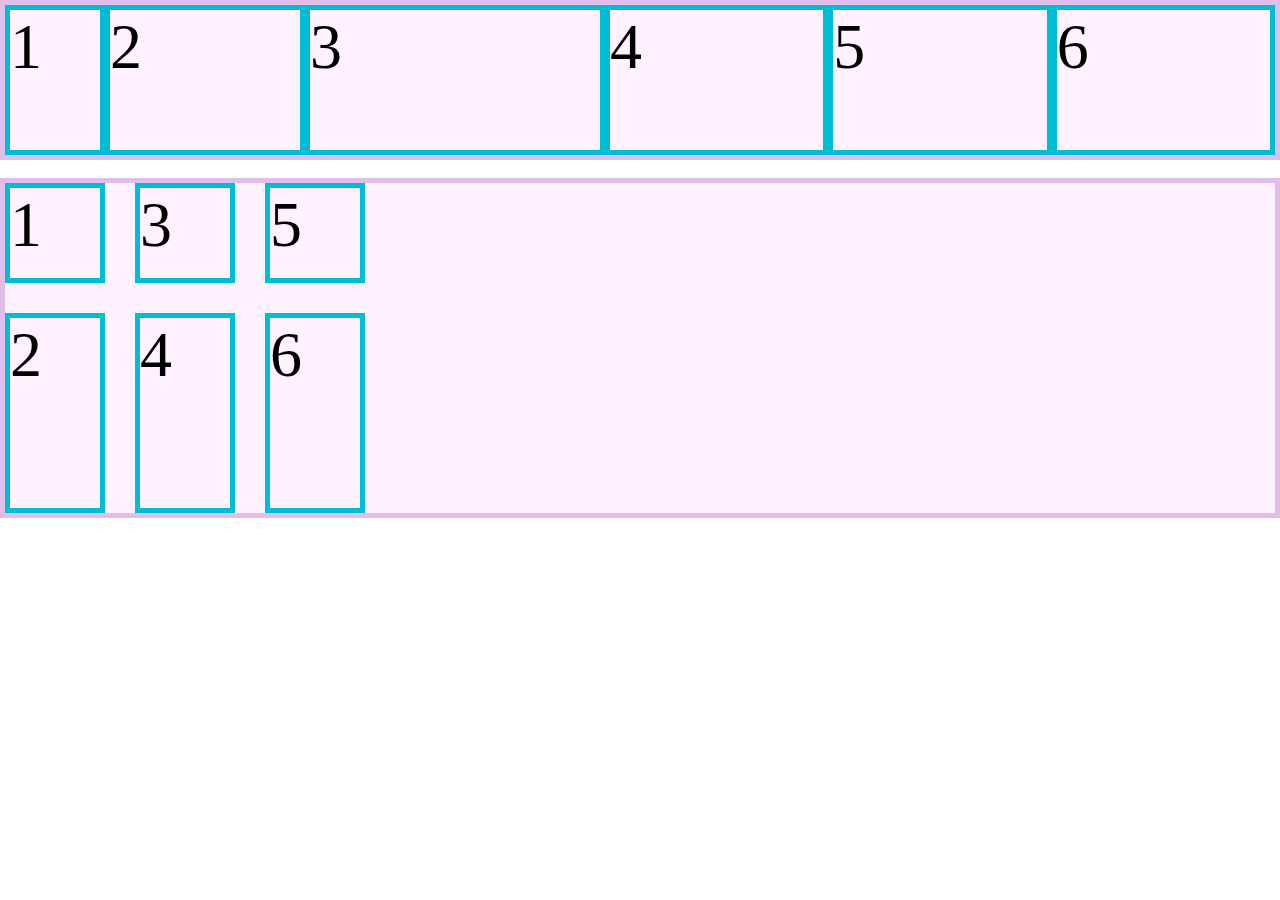
<file: index.html>
<!DOCTYPE html>
<html lang="en">
<head>
    <meta charset="UTF-8">
    <meta http-equiv="X-UA-Compatible" content="IE=edge">
    <meta name="viewport" content="width=device-width, initial-scale=1.0">
    <title>Curso Grid </title>
    <link rel="stylesheet" href="./style.css" />    
</head>
<body>
    <div class="container"> 
        <div class="item">1</div>
        <div class="item">2</div>
        <div class="item">3</div>
        <div class="item">4</div>
        <div class="item">5</div>
        <div class="item">6</div>
    </div>
    <br/>
    <div class="container2"> 
        <div class="item">1</div>
        <div class="item">2</div>
        <div class="item">3</div>
        <div class="item">4</div>
        <div class="item">5</div>
        <div class="item">6</div>
    </div>
    
</body>
</html>
</file>
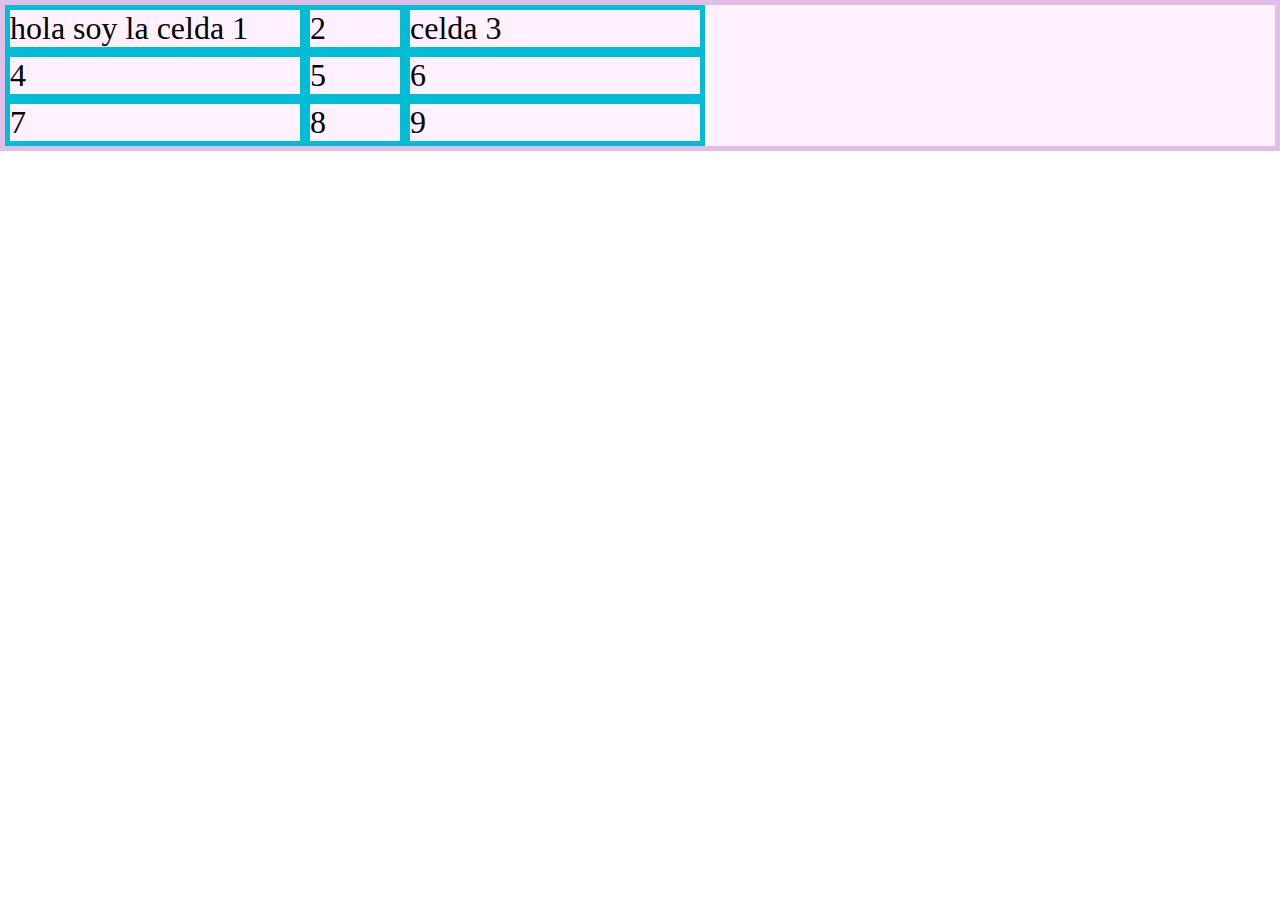
<file: FuncionesEspeciales/index.html>
<!DOCTYPE html>
<html lang="en">
<head>
    <meta charset="UTF-8">
    <meta http-equiv="X-UA-Compatible" content="IE=edge">
    <meta name="viewport" content="width=device-width, initial-scale=1.0">
    <title>Funciones especiales</title>
    <link rel="stylesheet" href="./style.css" />    
</head>
<body>
    <div class="container"> 
        <div class="item">hola soy la celda 1</div>
        <div class="item">2</div>
        <div class="item">celda  3</div>
        <div class="item">4</div>
        <div class="item">5</div>
        <div class="item">6</div>
        <div class="item">7</div>
        <div class="item">8</div>
        <div class="item">9</div>
    </div>
</body>
</html>
</file>
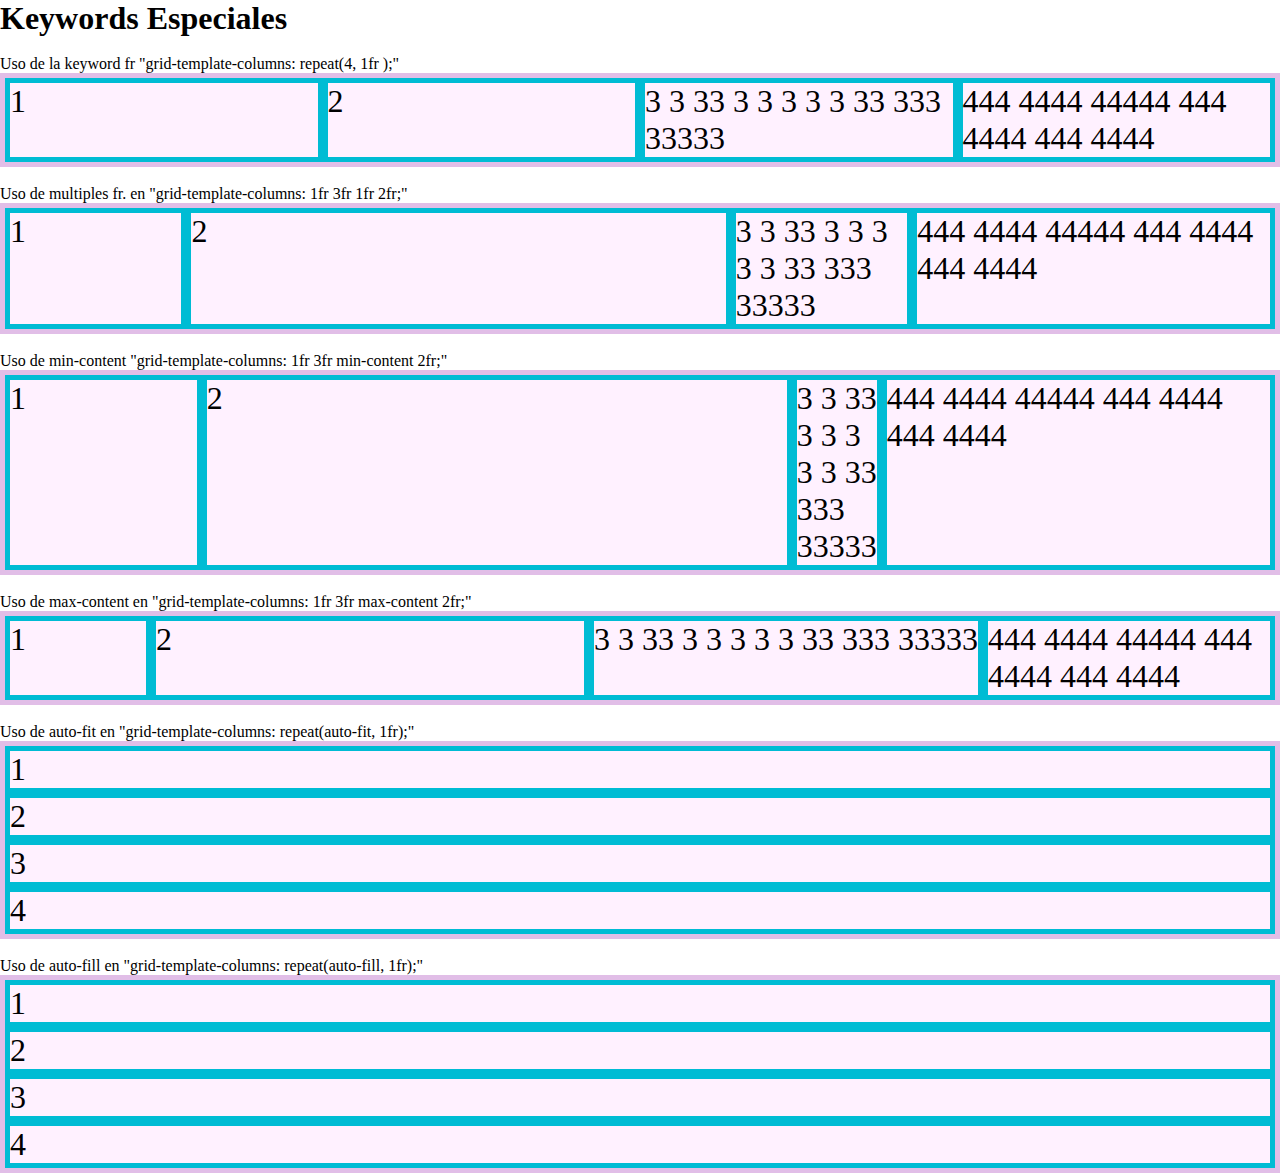
<file: KeywordsEspeciales/index.html>
<!DOCTYPE html>
<html lang="en">
<head>
    <meta charset="UTF-8">
    <meta http-equiv="X-UA-Compatible" content="IE=edge">
    <meta name="viewport" content="width=device-width, initial-scale=1.0">
    <title>Keywords Especiales</title>
    <link rel="stylesheet" href="./styles.css">
</head>
<body>
    <h1>Keywords Especiales</h1>
    <br>
    <p>Uso de la keyword fr "grid-template-columns: repeat(4, 1fr );"</p>    
    <div class="container">
        <div class="item item-1">1</div>
        <div class="item item-2">2</div>
        <div class="item item-3">3 3 33 3 3 3 3 3 33 333 33333</div>
        <div class="item item-4">444 4444 44444 444 4444 444 4444</div>
    </div>
    <br>
    <p>Uso de multiples fr. en "grid-template-columns: 1fr 3fr 1fr 2fr;" <br></p>
    <div class="container2">
        <div class="item item-5">1</div>
        <div class="item item-6">2</div>
        <div class="item item-7">3 3 33 3 3 3 3 3 33 333 33333</div>
        <div class="item item-8">444 4444 44444 444 4444 444 4444</div>
    </div>
    <br>
    <p>Uso de min-content "grid-template-columns: 1fr 3fr min-content 2fr;" <br></p>
    <div class="container3">
        <div class="item item-9">1</div>
        <div class="item item-10">2</div>
        <div class="item item-11">3 3 33 3 3 3 3 3 33 333 33333</div>
        <div class="item item-12">444 4444 44444 444 4444 444 4444</div>
    </div>
    <br>
    <p>Uso de max-content en "grid-template-columns: 1fr 3fr max-content 2fr;"</p>
    <div class="container4">
        <div class="item item-9">1</div>
        <div class="item item-10">2</div>
        <div class="item item-11">3 3 33 3 3 3 3 3 33 333 33333</div>
        <div class="item item-12">444 4444 44444 444 4444 444 4444</div>
    </div>
    <br>
    <p>Uso de auto-fit en "grid-template-columns: repeat(auto-fit, 1fr);"</p>
    <div class="container5">
        <div class="item item-13">1</div>
        <div class="item item-14">2</div>
        <div class="item item-15">3</div>
        <div class="item item-16">4</div>
    </div>
    <br>
    <p>Uso de auto-fill en "grid-template-columns: repeat(auto-fill, 1fr);"</p>
    <div class="container6">
        <div class="item item-17">1</div>
        <div class="item item-18">2</div>
        <div class="item item-19">3</div>
        <div class="item item-20">4</div>
    </div>
</body>
</html>
</file>
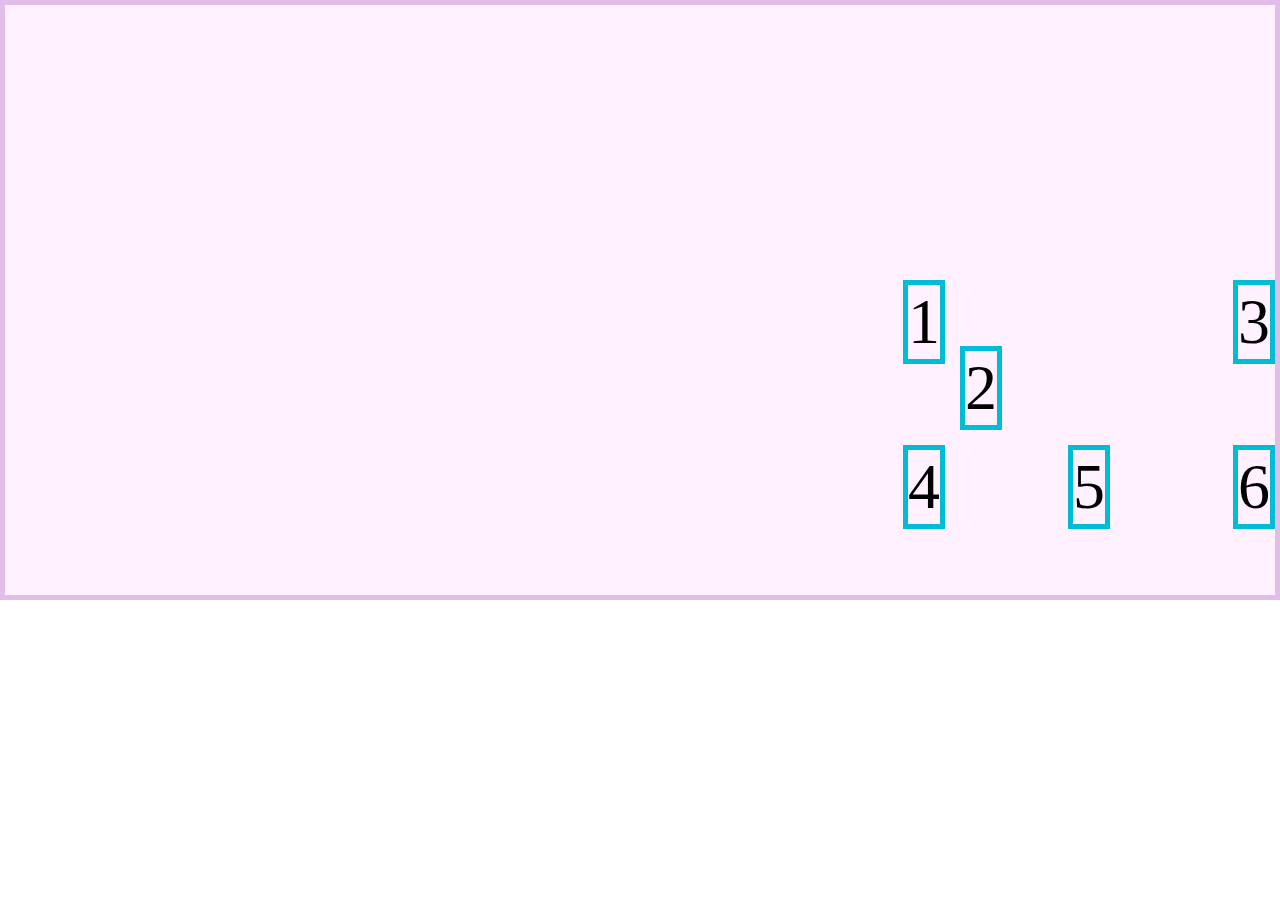
<file: PropiedadesAlineacion/index.html>
<!DOCTYPE html>
<html lang="en">
<head>
    <meta charset="UTF-8">
    <meta http-equiv="X-UA-Compatible" content="IE=edge">
    <meta name="viewport" content="width=device-width, initial-scale=1.0">
    <title>Propiedades de Alineación</title>
    <link rel="stylesheet" href="./style.css" >    
</head>
<body>
    <div class="container">
        <div class="item item-1">1</div>
        <div class="item item-2">2</div>
        <div class="item item-3">3</div>
        <div class="item item-4">4</div>
        <div class="item item-5">5</div>
        <div class="item item-6">6</div>
    </div>
</body>
</html>
</file>
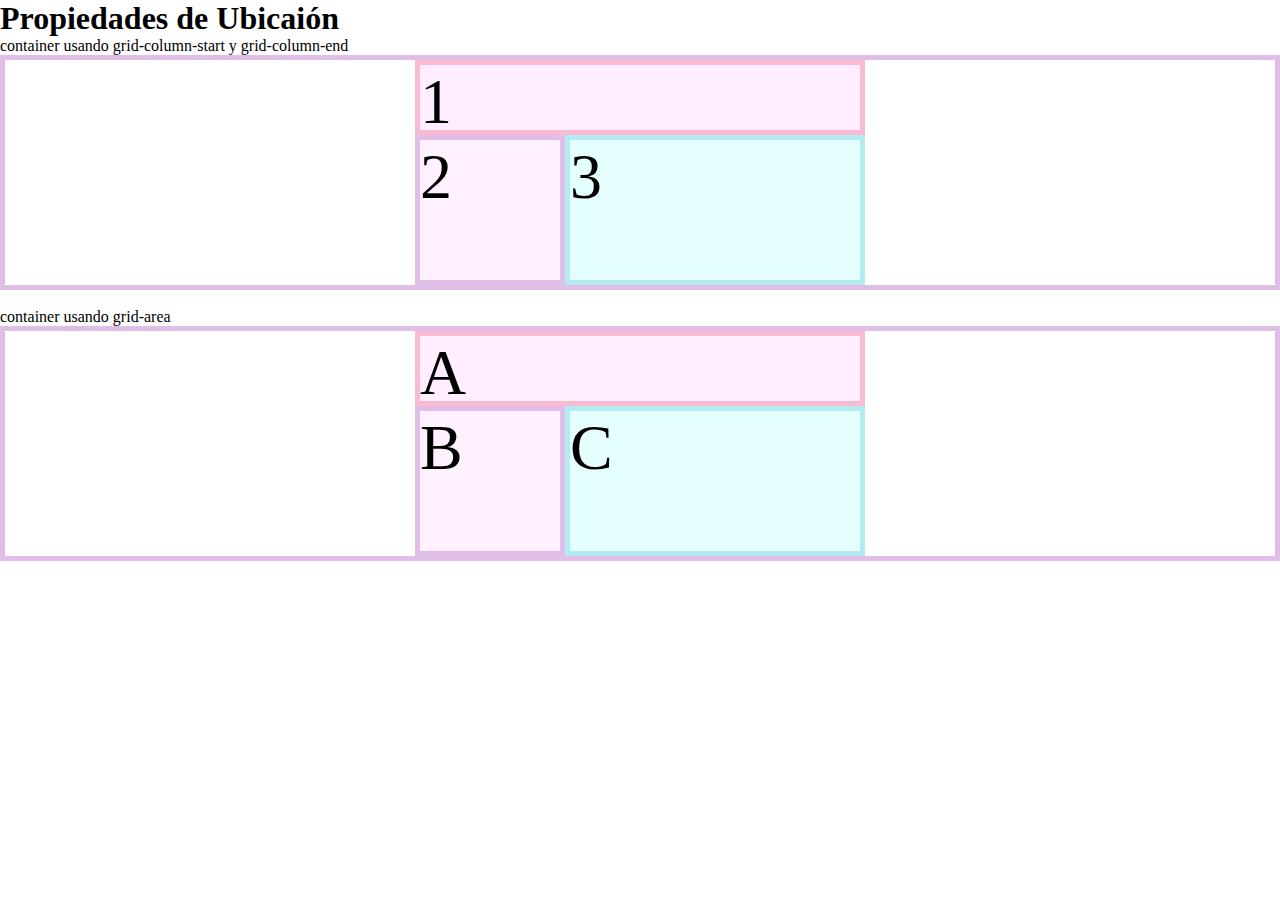
<file: PropiedadesUbicacion/index.html>
<!DOCTYPE html>
<html lang="en">
<head>
    <meta charset="UTF-8">
    <meta http-equiv="X-UA-Compatible" content="IE=edge">
    <meta name="viewport" content="width=device-width, initial-scale=1.0">
    <title>Propiedades de Ubicaión</title>
    <link rel="stylesheet" href="./style.css" />
</head>
<body>
    <h1>Propiedades de Ubicaión</h1>
    <p>container usando grid-column-start y grid-column-end</p>
    <div class="container1">
        <div class="item item-1">1</div>
        <div class="item item-2">2</div>
        <div class="item item-3">3</div>
    </div>
    <br/>
    <p>container usando grid-area</p>
    <div class="container2">
        <div class="item item-a">A</div>
        <div class="item item-b">B</div>
        <div class="item item-c">C</div>
    </div>
</body>
</html>
</file>
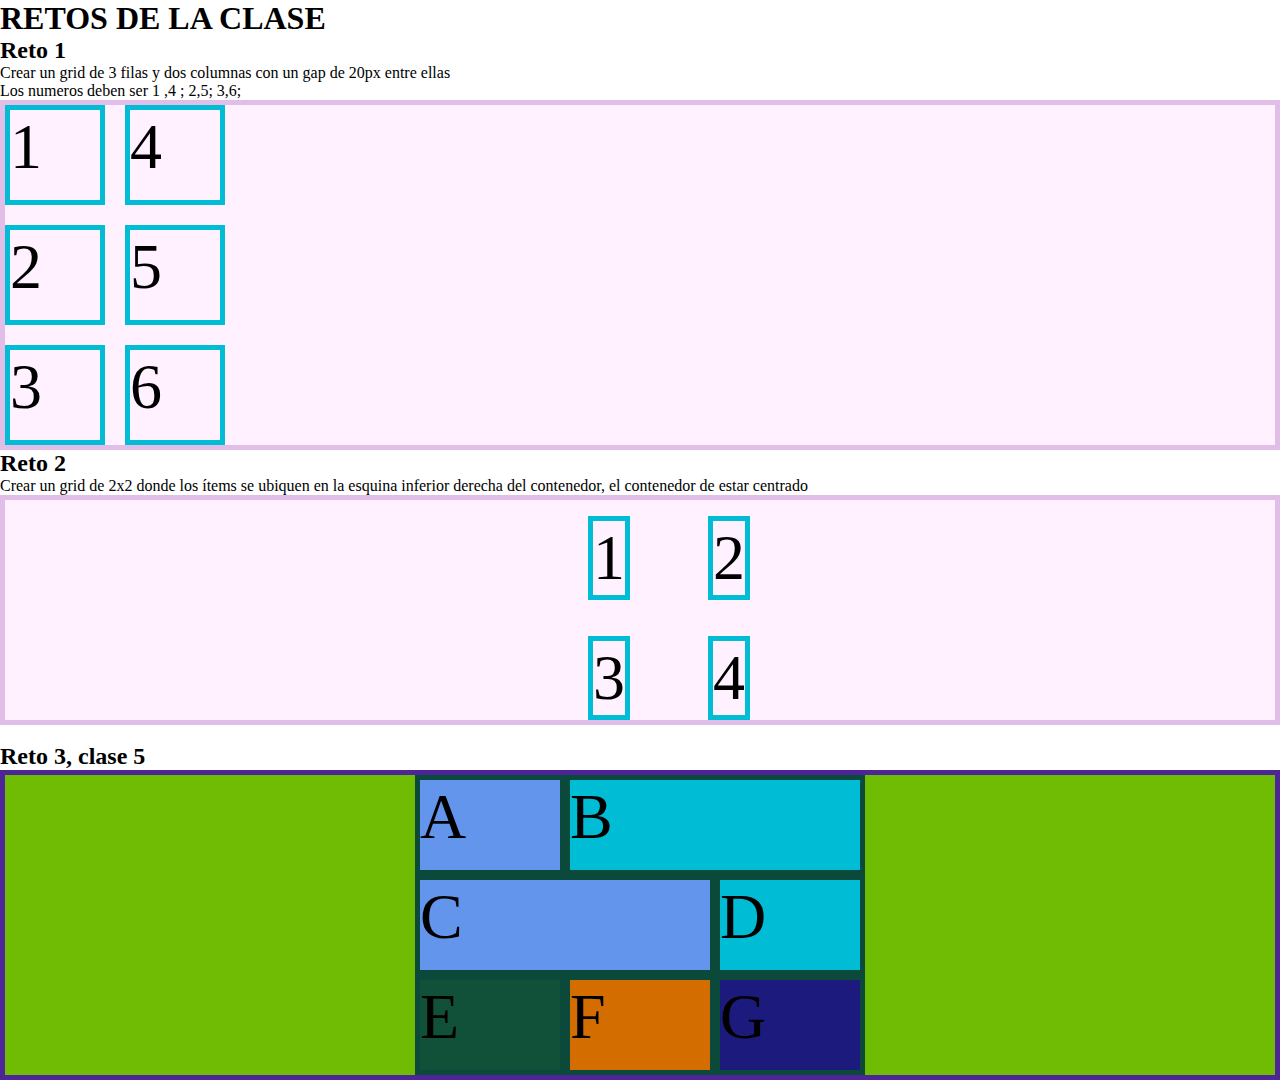
<file: Retos clase/index.html>
<!DOCTYPE html>
<html lang="en">
<head>
    <meta charset="UTF-8">
    <meta http-equiv="X-UA-Compatible" content="IE=edge">
    <meta name="viewport" content="width=device-width, initial-scale=1.0">
    <title>RETOS DE LA CLASE</title>
    <link rel="stylesheet" href="./style.css" />    
</head>
<body>
    <h1>RETOS DE LA CLASE</h1>
    <h2>Reto 1</h2>
    <p>Crear un grid de 3 filas y dos columnas con un gap de 20px entre ellas</p>
    <p> Los numeros deben ser 1 ,4 ; 2,5; 3,6;</p>
    <div class="reto1"> 
        <div class="item">1</div>
        <div class="item">2</div>
        <div class="item">3</div>
        <div class="item">4</div>
        <div class="item">5</div>
        <div class="item">6</div>
    </div>
    <h2>Reto 2</h2>
    <p>Crear un grid de 2x2 donde los ítems se ubiquen en la esquina inferior derecha del contenedor, el contenedor de estar centrado</p>
    <div class="reto2"> 
        <div class="item item2">1</div>
        <div class="item item2">2</div>
        <div class="item item2">3</div>
        <div class="item item2">4</div>
    </div>
    <br/>
    <h2>Reto 3, clase 5</h2>
    <p></p>
    <div class="reto3">        
            <div class="muro itemA">A</div>
            <div class="muro itemB">B</div>
        
        
            <div class="muro itemC">C</div>
            <div class="muro itemD">D</div>
        
        
            <div class="muro itemE">E</div>
            <div class="muro itemF">F</div>
            <div class="muro itemG">G</div>
    </div>
</body>
</html>
</file>
<file: style.css>
*{
    margin: 0;
    padding: 0;
    box-sizing: border-box;
}
.container {
    border: 5px solid #e1bee7;
    background-color: #fff1ff;
    display: grid;
    
    /*numero de columnas y ancho de cada columna*/
    grid-template-columns: 100px 200px 300px;

    /*alto de cada fila*/
    /* grid-template-rows: 150px 250px; */

    /*usado para grillas con n elementos, con un alto definido*/
    grid-auto-rows: 150px;

    /*modifica la forma de llenado de grilla*/
    grid-auto-flow: column;
}

.container2{
    border: 5px solid #e1bee7;
    background-color: #fff1ff;
    display: grid;
    grid-template-rows: 100px 200px;
    grid-auto-columns:100px;
    grid-auto-flow: column;
    
    /*espacio entre filas*/
    /* row-gap: 15px;
    column-gap: 15px; */
    gap: 30px;
}
.item {
    border: 5px solid #00bcd4;
    font-size: 4rem;
}
</file>
<file: FuncionesEspeciales/style.css>
*{
    margin: 0;
    padding: 0;
    box-sizing: border-box;
}
.container {
    border: 5px solid #e1bee7;
    background-color: #fff1ff;
    display: grid;
    grid-template-columns: minmax(75px, 300px) 100px minmax(60px, 300px);
    grid-auto-rows: repeat(3, auto);

}
.item {
    border: 5px solid #00bcd4;
    font-size: 2rem;
}
</file>
<file: KeywordsEspeciales/styles.css>
*{
    margin: 0;
    padding: 0;
    box-sizing: border-box;
}
.container {
    border: 5px solid #e1bee7;
    background-color: #fff1ff;
    display: grid;
    grid-template-columns: repeat(4, 1fr );
}
.item {
    border: 5px solid #00bcd4;
    font-size: 2rem;
}
.container2 {
    border: 5px solid #e1bee7;
    background-color: #fff1ff;
    display: grid;
    grid-template-columns: 1fr 3fr 1fr 2fr;
}
.container3 {
    border: 5px solid #e1bee7;
    background-color: #fff1ff;
    display: grid;
    grid-template-columns: 1fr 3fr min-content 2fr;
}
.container4 {
    border: 5px solid #e1bee7;
    background-color: #fff1ff;
    display: grid;
    grid-template-columns: 1fr 3fr max-content 2fr;
}
.container5 {
    border: 5px solid #e1bee7;
    background-color: #fff1ff;
    display: grid;
    grid-template-columns: repeat(auto-fit, 1fr);
}
.container6 {
    border: 5px solid #e1bee7;
    background-color: #fff1ff;
    display: grid;
    grid-template-columns: repeat(auto-fill, 1fr);
}
</file>
<file: PropiedadesAlineacion/style.css>
*{
    margin: 0;
    padding: 0;
    box-sizing: border-box;
}
.container {
    border: 5px solid #e1bee7;
    background-color: #fff1ff;
    display: grid;
    grid-gap: 15px;
    grid-template-columns: 150px 150px 150px;
    grid-auto-rows: 150px;    
    height: 600px;
    /*propiedades de alineacion de content e items*/
    place-content: end;
    justify-items: end;
    align-items: start
}

.item{
    border: 5px solid #00bcd4;
    font-size: 4rem;
}
.item-2 {
    justify-self: start;
    align-self: end;
}
</file>
<file: PropiedadesUbicacion/style.css>
*{
    margin: 0;
    padding: 0;
    box-sizing: border-box;
}
.container1{
    border: 5px solid #e1bee7;
    background-color: white;
    display: grid;
    grid-template-columns: 150px 150px 150px;
    grid-template-rows: 75px 75px 75px;
    place-content: center;
}
.item{
    font-size: 4rem;
}
.item-1{
    border: 5px solid #f8bbd0;
    background-color: #ffeeff;
    grid-column-start: 1;
    grid-column-end: 4;
}
.item-2{
    border: 5px solid #e1bee7;
    background-color: #fff1ff;
    grid-row: 2 / 4;
}
.item-3{
    border: 5px solid #b2ebf2;
    background-color: #e5ffff;
    grid-area: 2 / 2 / 4 /4;
}
.container2{
    border: 5px solid #e1bee7;
    background-color: white;
    display: grid;
    grid-template-columns: 150px 150px 150px;
    grid-template-rows: 75px 75px 75px;
    grid-template-areas: 
    "header header header"
    "side main main"
    "side main main";
    place-content: center;
}
.item-a{
    border: 5px solid #f8bbd0;
    background-color: #ffeeff;    
    grid-area:header;
}
.item-b{
    border: 5px solid #e1bee7;
    background-color: #fff1ff;
    grid-area:side;
}
.item-c{
    border: 5px solid #b2ebf2;
    background-color: #e5ffff;
    grid-area:main;
}
.
</file>
<file: Retos clase/style.css>
*{
    margin: 0;
    padding: 0;
    box-sizing: border-box;
}
.item {
    border: 5px solid #00bcd4;
    font-size: 4rem;
}
.reto1{
    border: 5px solid #e1bee7;
    background-color: #fff1ff;
    display: grid;
    grid-template-columns: 100px 100px;
    grid-template-rows: 100px 100px 100px;    
    grid-auto-flow: column ;
    gap: 20px;
}
.reto2{
    border: 5px solid #e1bee7;
    background-color: #fff1ff;
    display: grid;
    grid-template-columns: 100px 100px;
    grid-template-rows: 100px 100px;
    place-content: center;
    gap:20px
}
.item2{
    place-self: end;
}
.muro {
    border: 5px solid #0b4a3b;
    font-size: 4rem;
}
.reto3{
    border: 5px solid #4d2597;
    background-color: #70bc04;
    display: grid;
    grid-template-columns: 150px 150px 150px;
    grid-template-rows:  100px 100px 100px;  
    place-content: center; 
}

.itemA {
    background-color: cornflowerblue;    
}
.itemB {
    background-color: #00bcd4;    
    grid-column-start: 2;
    grid-column-end: 4;
}
.itemC {
    background-color: cornflowerblue;    
    grid-column-start: 1;
    grid-column-end: 3;
}
.itemD {
    background-color: #00bcd4;        
}
.itemE {
    background-color: #115139;    
    
}.itemF {
    background-color: #d46d00;    
    
}.itemG {
    background-color: #1d1a7d;    
    
}
</file>
